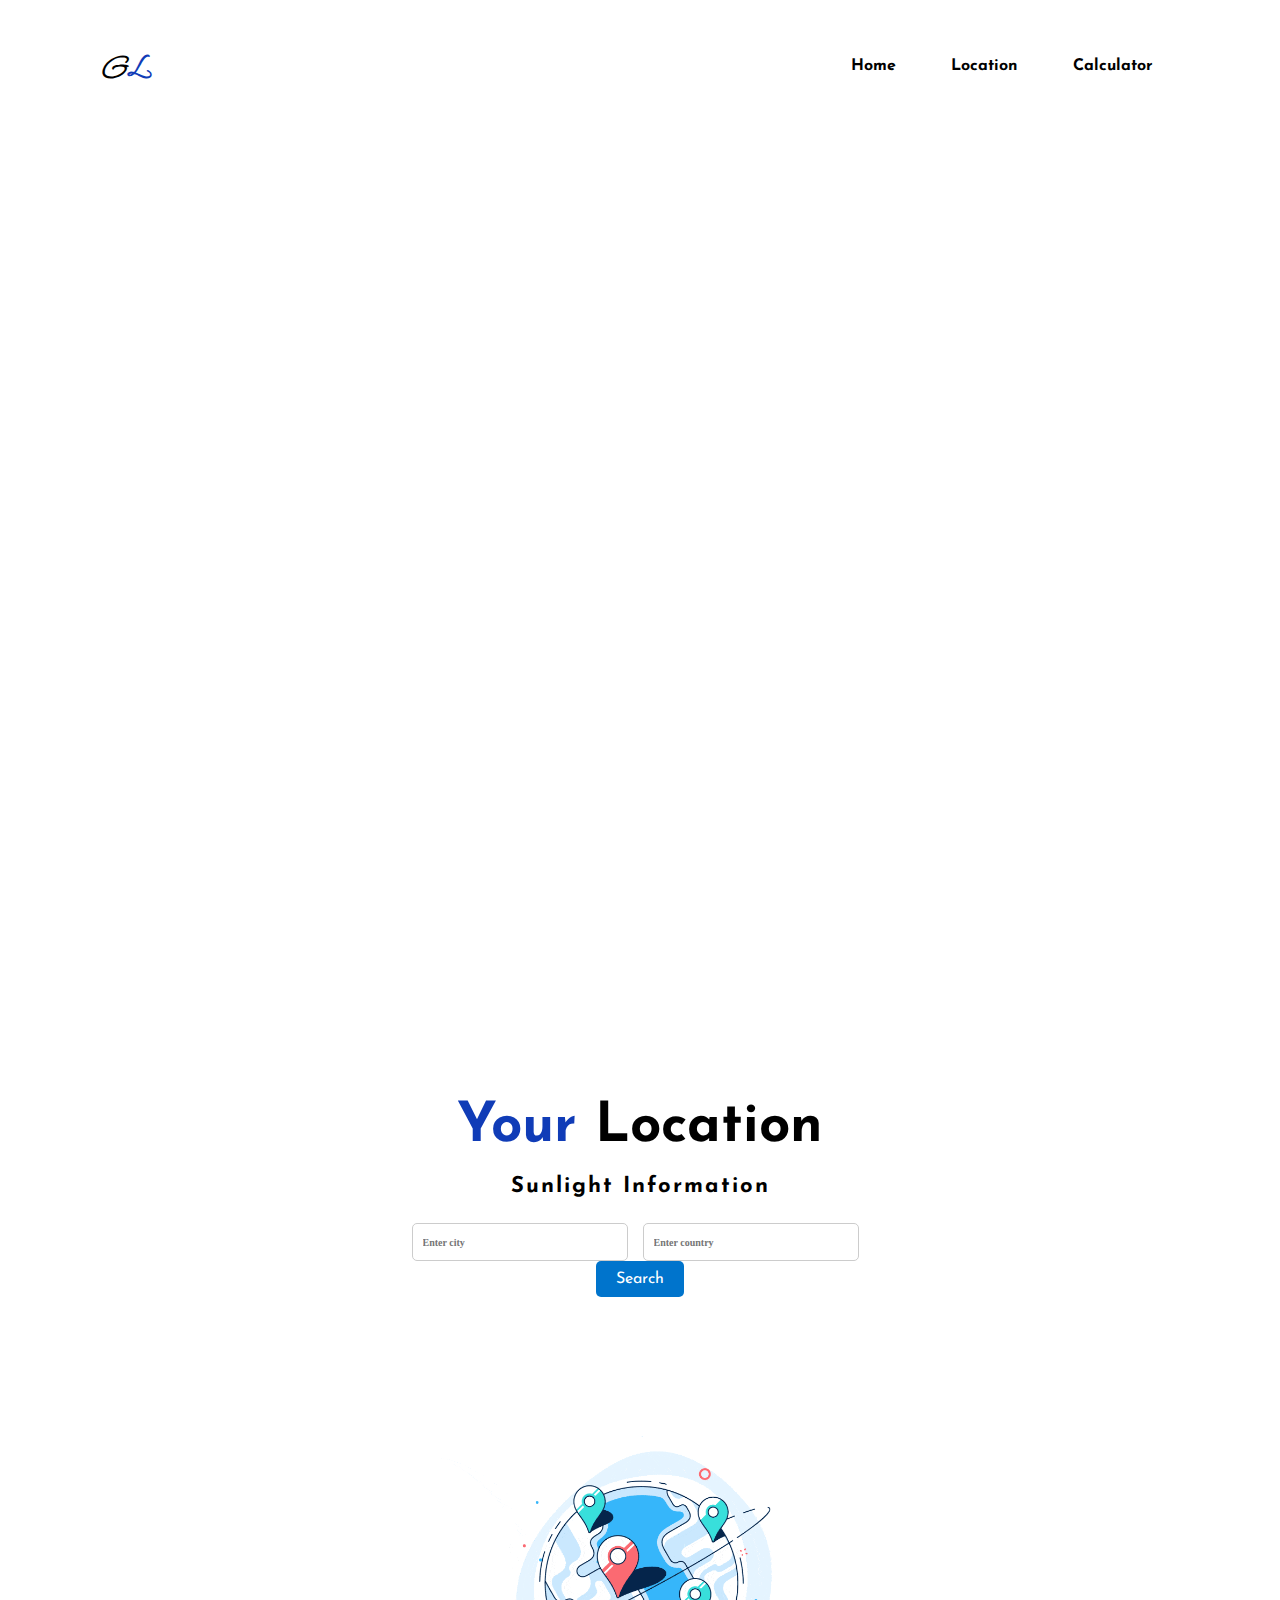
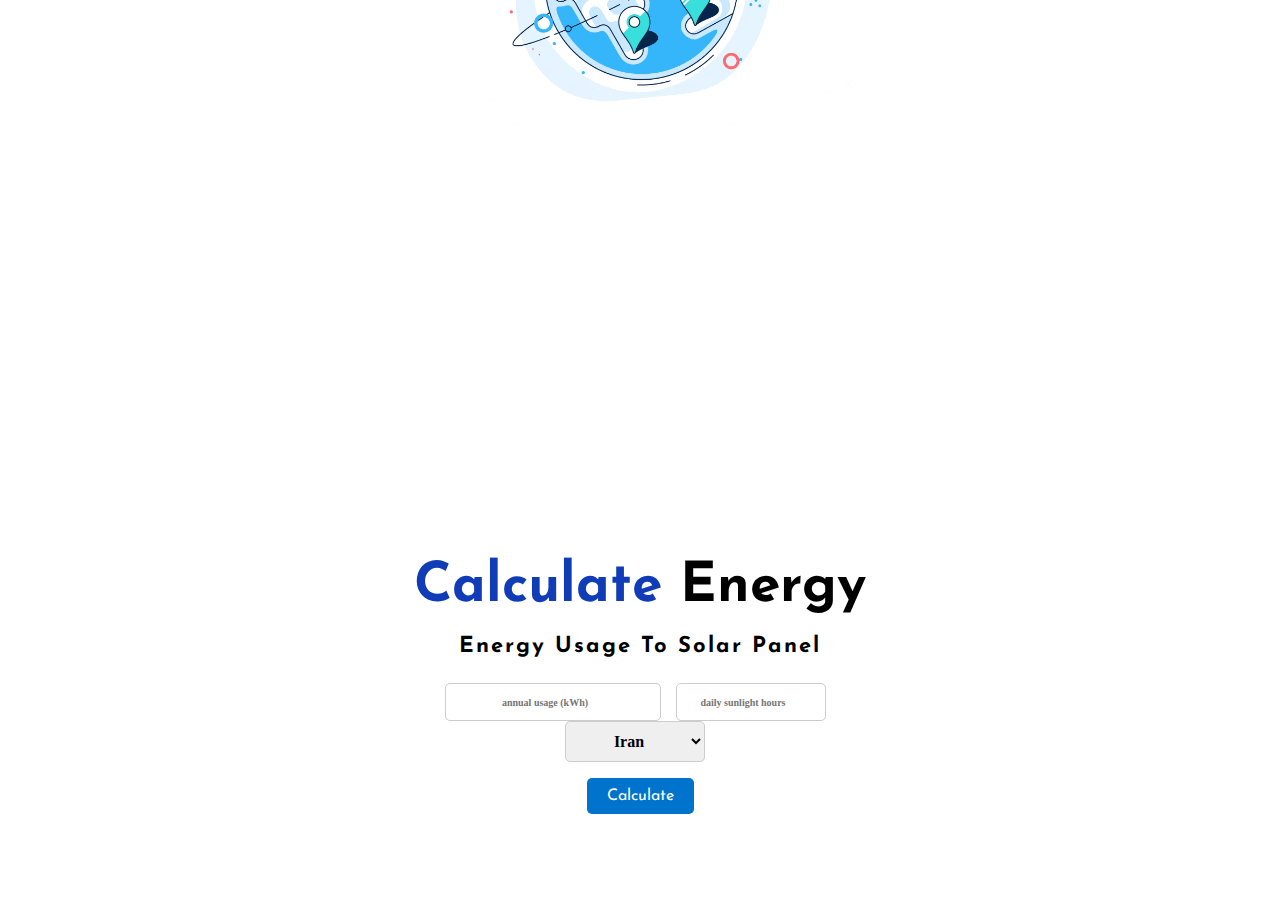
<file: bachelor-proef-1/index.html>
<html lang="en">
<head>
    <meta charset="UTF-8">
    <html lang="pr"></html>
    <meta name="viewport" content="width=device-width, initial-scale=1.0">
    <title>Document</title>
    <link rel="stylesheet" href="style.css">
    <link rel="stylesheet" href="https://cdnjs.cloudflare.com/ajax/libs/font-awesome/5.15.3/css/all.min.css">
    <link rel="preconnect" href="https://fonts.gstatic.com">
    <link href="https://fonts.googleapis.com/css2?family=Josefin+Sans:ital,wght@1,100&display=swap" rel="stylesheet">
    <link rel="stylesheet" href="https://cdnjs.cloudflare.com/ajax/libs/font-awesome/6.4.0/css/all.min.css" integrity="sha512-iecdLmaskl7CVkqkXNQ/ZH/XLlvWZOJyj7Yy7tcenmpD1ypASozpmT/E0iPtmFIB46ZmdtAc9eNBvH0H/ZpiBw==" crossorigin="anonymous" referrerpolicy="no-referrer" />
    <link rel="preconnect" href="https://fonts.googleapis.com">
   <link rel="preconnect" href="https://fonts.gstatic.com" crossorigin>
<link href="https://fonts.googleapis.com/css2?family=Comforter+Brush&display=swap" rel="stylesheet">

<link rel="preconnect" href="https://fonts.googleapis.com">
<link rel="preconnect" href="https://fonts.gstatic.com" crossorigin>
<link href="https://fonts.googleapis.com/css2?family=Antic+Slab&family=Comforter+Brush&display=swap" rel="stylesheet">

<link rel="preconnect" href="https://fonts.googleapis.com">
<link rel="preconnect" href="https://fonts.gstatic.com" crossorigin>
<link href="https://fonts.googleapis.com/css2?family=Waterfall&display=swap" rel="stylesheet">

<link rel="preconnect" href="https://fonts.googleapis.com">
<link rel="preconnect" href="https://fonts.gstatic.com" crossorigin>
<link href="https://fonts.googleapis.com/css2?family=Rajdhani:wght@300&display=swap" rel="stylesheet">

<link rel="preconnect" href="https://fonts.googleapis.com">
<link rel="preconnect" href="https://fonts.gstatic.com" crossorigin>
<link href="https://fonts.googleapis.com/css2?family=Merienda:wght@300&display=swap" rel="stylesheet">


            <div class="hero">
                <nav class="">
                    <h2 class="logo">G<span class="logo1">L</span></h2>
                    <ul>
                        <li> <a href="#home-section">Home</a></li>
                        <li> <a href="#location-section">Location</a></li>
                        <li> <a href="#calculator-section">Calculator</a></li>
                    </ul>
                </nav>
            </div>

            <div class="logo-image">
                <img src="assets/logo2.png" alt="">
                <div class="content" id="home1">
                    <h3> your path for the future </h3>
               </div>
            </div>
   
        

   

    

    <section class="location-text" id="location-section">
    
        <div class="location-text">
    
            <h2 class="exh-1">

                <span>
                    Your
                </span>
                    Location
            </h2>
            <h5 class="">
                Sunlight information 
            </h5>

            <div class="search-container">
                <input type="text" id="cityInput" placeholder="Enter city">
                <input type="text" id="countryInput" placeholder="Enter country">
                <button id="searchBtn">Search</button>
            </div>
            <!-- Display area for results -->
            
            <div id="resultArea1"  class="result-text1"></div>

            <div class="world-map">
                <img src="assets/mr_worldwide.gif" alt="World Map">
               
            </div>

        </div>
          
    </section> 
   

    
    <section class="calculator" id="calculator-section">

        <div class="calculator-text">

            <h2 class="exh-1">
                <span>Calculate</span> Energy
            </h2>
            <h5 class="">Energy Usage to Solar Panel</h5>
    
            <!-- Calculator input form -->
            <div class="calculator-form">
                <input type="number" id="energyUsage" placeholder="annual usage (kWh)"min="500" step="10">
                <input type="number" id="sunlightHours" placeholder="daily sunlight hours"min="0" max="12">
                <select id="countrySelect">
                    <!-- Country options will be dynamically populated here -->
                </select>
             
                
              
                  </br>
                  </br>
                <button id="calculateBtn">Calculate</button>

            </div>
            <!-- Display area for results -->
            <div id="resultArea" class="result-text">

            </div>
          
        </div>
    </section>


    <script src="file.js"></script>

</html>
</file>
<file: bachelor-proef-1/style.css>
* {
    padding: 0;
    margin: 0;
    font-family: 'Josefin Sans', sans-serif;
    box-sizing: border-box;
}

.hero {
    height: 100vh;
    width: 100%;
    background-repeat: no-repeat;
    background-position: center;
    
    background-size: cover; /* Adjust as needed */
}

nav {
    display: flex;
    align-items: center;
    justify-content: space-between;
    padding: 45px 8% 0 8%; /* Simplify padding */
}

.logo {
    color: black;
    font-size: 35px;
    letter-spacing: 1px;
    cursor: pointer;
    font-family: 'Waterfall', cursive;


}
.logo1{
    color: rgb(16, 60, 183);
    font-family: 'Waterfall', cursive;
}

span {
    color: rgb(16, 60, 183);
    
   
}

nav ul li {
    list-style-type: none;
    display: inline-block;
    padding: 10px 25px;
}

nav ul li a {
    color: black;
    text-decoration: none;
    font-weight: bold;
    text-transform: capitalize;
 
}

nav ul li a:hover {
    color: red;
    transition: 0.5s;
}

.content {
    padding-top: 0%;
    transform: translateY(-50%);
}

h1 {
    color: rgb(163, 20, 20);
    margin: 20px 0;
    font-size: 75px;
}

h3 {
    color: black;
    font-size: 50px;
 
    text-align: center;
    font-family: 'Comforter Brush', cursive;
    opacity: 0;
    animation: fadeIn 2s ease-in-out forwards;
}

h4 {
    color: black;
    letter-spacing: 2px;
    font-size: 20px;
    opacity: 0;
    animation: fadeIn 1s ease-in-out forwards;
}

.logo-image {
    position: absolute;
    top: 15%;
    left: 50%;
    transform: translateX(-50%);
    opacity: 0;
    animation: fadeIn 2s ease-in-out forwards;
}

.logo-image img {
    width: 450px; /* Adjust the size as needed */
}

.logo-image1 img {
    width: 150px; /* Adjust the size as needed */
    display: block;
    margin: 0 auto;
}




.location{
    height: 100vh;
    width: 100%;
    padding:0;
    
   
    

}
.location-text {
  width: 100%;
  max-width: 550px;
  margin: auto;
  padding: 0 20px; /* Add some padding to prevent the text from touching the edges */
  padding-top: 100px;

 
}

.location-text h2{
    color: black;
    font-size: 55px;
    text-transform: capitalize;
    margin-bottom: 20px;
    text-align: center;
}
.location-text h5{
    color: black;
    letter-spacing: 2px;
    font-size: 22px;
    margin-bottom: 25px;
    text-transform: capitalize;
    text-align: center;
}

.about-text p {
  color: black;
  font-size: 18px;
  text-align: right;
  text-align: justify; /* Add justification to the text */
  line-height: 1.6; /* Adjust line height for better readability */
  margin: 0; /* Remove default margin */
  padding: 0; /* Remove default padding */
}

.search-container {
    text-align: center;
    margin: 20px 0;
}

#cityInput,
#countryInput {
    padding: 10px;
    margin-right: 10px;
    border: 1px solid #ccc;
    border-radius: 5px;
    font-size: 16px;
}

#searchBtn {
    background-color: #0074cc;
    color: white;
    padding: 10px 20px;
    border: none;
    border-radius: 5px;
    font-size: 16px;
    cursor: pointer;
}

#searchBtn:hover {
    background-color: #0056a3;
}

.world-map {
    position: relative;
    width: 100%;
    max-width: 800px; /* Adjust the maximum width as needed */
    margin: auto;
    padding: 20px;
}

/* Style the country labels */
.country-label {
    position: absolute;
    background-color: rgba(255, 255, 255, 0.7);
    padding: 5px;
    border: 1px solid #333;
    border-radius: 5px;
    font-size: 12px;
    text-align: center;
    z-index: 1;
}

/* Style the "mostly sunny" labels */
.mostly-sunny-label {
    background-color: #ffcc00; /* Adjust the background color as needed */
    color: #333;
    font-weight: bold;
}

/* Style the world map image */
.world-map img {
    max-width: 100%;
    height: auto;
}



.calculator {
    width: 100%;
    padding: 0;
    padding-top: 400px;
    
}

.calculator-text {
   
    width: 100%;
    max-width: 550px;
    margin: auto;
    padding: 0 20px; /* Add some padding to prevent the text from touching the edges */
    
    
   
}

.calculator-text h2 {
    color: black;
    font-size: 55px;
    text-transform: capitalize;
    margin-bottom: 20px;
    text-align: center;
}

.calculator-text h5 {
    color: black;
    letter-spacing: 2px;
    font-size: 22px;
    margin-bottom: 25px;
    text-transform: capitalize;
    text-align: center;
}

.calculator-form {
    text-align: center;
    margin: 20px 0;
}

#energyUsage {
    padding: 10px;
    margin-right: 10px;
    border: 1px solid #ccc;
    border-radius: 5px;
    font-size: 16px;
    font-weight: bold;
    text-align: center;
}
#sunlightHours {
    padding: 10px;
    margin-right: 10px;
    border: 1px solid #ccc;
    border-radius: 5px;
    font-size: 16px;
    font-weight: bold;
    text-align: center;
    width: 150px;
}

#energyUsage::placeholder,
#sunlightHours::placeholder {
    font-size: 10px;
    font-weight: bold;
    font-family: 'Times New Roman', Times, serif;
    /* You can add more styles as needed */
}

#calculateBtn {
    background-color: #0074cc;
    color: white;
    padding: 10px 20px;
    border: none;
    border-radius: 5px;
    font-size: 16px;
    cursor: pointer;
}

#calculateBtn:hover {
    background-color: #0056a3;
}

.calculator-form select {
    padding: 10px;
    margin-right: 10px;
    border: 1px solid #ccc;
    border-radius: 5px;
    font-size: 16px;
    font-weight: bold;
    text-align: center;
    width: 140px;
}

/* Styling the dropdown arrow */
.calculator-form select::-ms-expand,
.calculator-form select::-ms-value {
    display: none;
}

/* Styling the dropdown options */
.calculator-form select option {
    padding: 5px;
}


#countrySelect {
    font-family: 'Times New Roman', Times, serif;
    font-weight: bold; /* Set the font weight */
    /* Additional styles can be added as needed */
}

#countrySelect option {
    font-weight: bold; /* Reset the font weight for the options if needed */
    /* Additional styles for the options */
    text-align: center;
}

#resultArea.result-text {
    font-family: 'Merienda', cursive;
    font-size: 16px; 
    color: #000000;
    text-align: center; /* Aligns text along both edges */
    padding-bottom: 80px;/* Adds padding to the left and right edges */
}




#resultArea1.result-text1 {
    font-family: 'Merienda', cursive;
    font-size: 16px; 
    color: #000000;
    text-align: center; /* Aligns text along both edges */
    padding-bottom: 80px;/* Adds padding to the left and right edges */
}
#cityInput::placeholder,
#countryInput::placeholder {
    font-size: 10px;
    font-weight: bold;
    font-family: 'Times New Roman', Times, serif;
    /* You can add more styles as needed */
}


@keyframes fadeIn {
    from {
        opacity: 0;
    }
    to {
        opacity: 1;
    }
}


@media screen and (max-width: 768px) {
    .hero {
        background-size: contain;
   
        ;
        
    }
    .logo{
        font-size: 80px;
    }
    .hero nav {
        display: flex;
        flex-direction: column;
        align-items: center;
      }
    .hero nav ul {
        display: flex;
        flex-direction: column;
        align-items: center;
        margin-top: 10px;
      }

    
      .hero nav ul li {
        margin-bottom: 10px;
      }
    .content {
        padding-top: 1%;
    }
    h1 {
        font-size: 40px;
    }
    h3 {
        font-size: 30px;
     
    }
    h4 {
        font-size: 16px;
    }
    .logo-image {
        top: 40%;
    }
    .logo-image img {
        width: 300px;
    }

    
@keyframes fadeIn {
    from {
        opacity: 1;
    }
    to {
        opacity: 1;
    }
}
    /* Common styles for both sections */

.location-text,
.calculator-text {
    width: 100%;
    max-width: 550px;
    margin: auto;
    padding: 0 20px;
    text-align: center; /* Center align text on small screens */
}

.location-text h2,
.calculator-text h2 {
    font-size: 28px; /* Reduce font size for h2 on small screens */
    margin-bottom: 15px;
    
}

.location-text h5,
.calculator-text h5 {
    font-size: 18px; /* Reduce font size for h5 on small screens */
    margin-bottom: 20px;
}

.search-container {
    text-align: center;
    margin: 20px 0;
}

/* Responsive styles for the location section */
.location {
    height: auto; /* Remove fixed height on small screens */
    padding: 20px; /* Add padding to the location section for spacing */
 

}

#cityInput,
#countryInput {
    width: 70%; /* Make input fields full width on small screens */
    margin: 10px 0; /* Add vertical margin to input fields */
}

#searchBtn {
    width: 50%; /* Make the button full width on small screens */
}

.world-map {
    max-width: 80%; /* Make the map image responsive */
    padding: 10px;
}

/* Responsive styles for the calculator section */
.calculator {
    padding-top: 200px; /* Reduce padding on small screens for spacing */
}

#energyUsage,
#sunlightHours {
    width: 70%; /* Make input fields full width on small screens */
    margin: 10px 0; /* Add vertical margin to input fields */
}

#calculateBtn {
    width: 40%; /* Make the button full width on small screens */
}

.calculator-text #resultArea {
    font-size: 14px; /* Reduce font size for result area on small screens */
}

}
</file>
